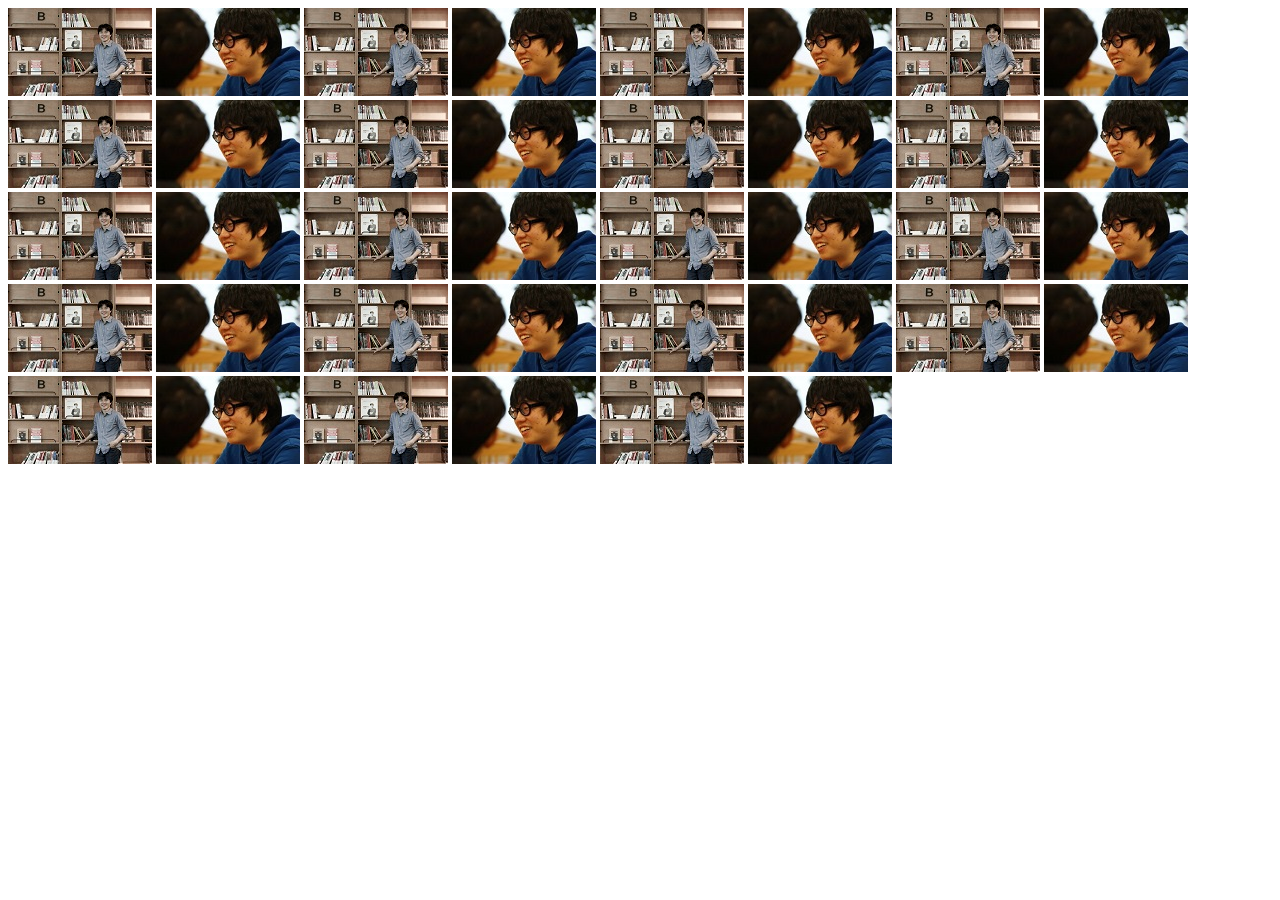
<file: public_html/dup.html>
<html>
<body>
<img src="1.jpg">
<img src="2.jpg">
<img src="1.jpg">
<img src="2.jpg">
<img src="1.jpg">
<img src="2.jpg">
<img src="1.jpg">
<img src="2.jpg">
<img src="1.jpg">
<img src="2.jpg">
<img src="1.jpg">
<img src="2.jpg">
<img src="1.jpg">
<img src="2.jpg">
<img src="1.jpg">
<img src="2.jpg">
<img src="1.jpg">
<img src="2.jpg">
<img src="1.jpg">
<img src="2.jpg">
<img src="1.jpg">
<img src="2.jpg">
<img src="1.jpg">
<img src="2.jpg">
<img src="1.jpg">
<img src="2.jpg">
<img src="1.jpg">
<img src="2.jpg">
<img src="1.jpg">
<img src="2.jpg">
<img src="1.jpg">
<img src="2.jpg">
<img src="1.jpg">
<img src="2.jpg">
<img src="1.jpg">
<img src="2.jpg">
<img src="1.jpg">
<img src="2.jpg">
</body>
</html>
</file>
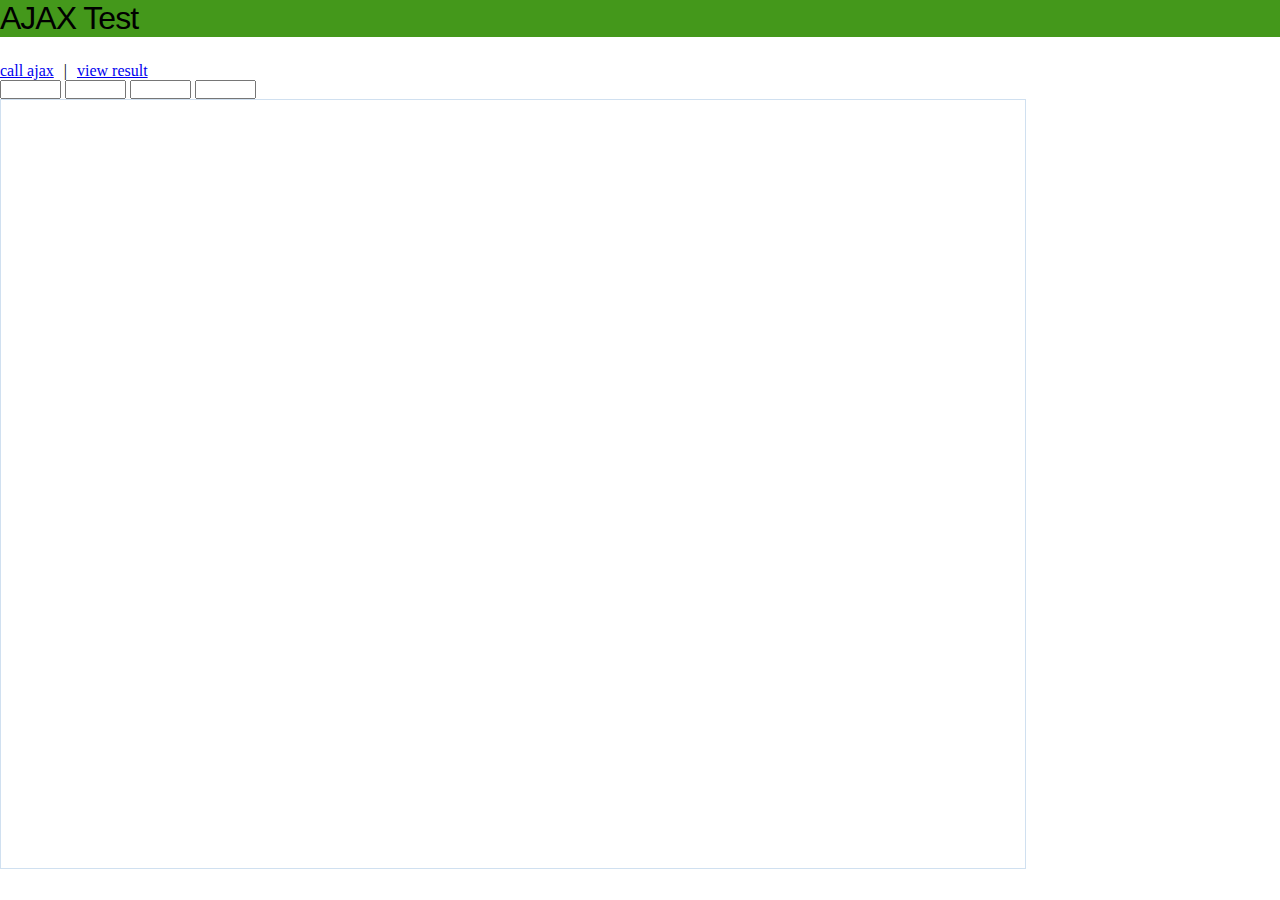
<file: public_html/index2.html>
<html><head><title>AJAX Test</title>
<meta http-equiv='Content-Type'
      content='text/html;
      charset=utf-8'
      />
<script type='text/javascript'
	src='./ha/kyjob/javascript/main.js'></script>
<link rel='stylesheet'
      type='text/css'
      href='./ha/kyjob/css/main.css'
      />
</head>
<body>
<div id='ID1003-PAGE-MENU'>
</div>
<div class='header'><h1>AJAX Test</h1></div>
<ul class='breadcrumb'>
</ul>
<div id='ID1004-MENUBAR'>
  <ul>
    <li><a href='#' onclick='appJobfileModel();'>call ajax</a></li>
     <li>|</li>
    <li><a href='#' onclick='appJobfileView();'>view result</a></li>
  </ul>
</div>
<div>
  <input id='ID1002-CANVAS-WIDTH'
	 size='5' />
  <input id='ID1001-CANVAS-HEIGHT'
	 size='5' />
  <input id='ID1005-MOUSE-X'
	 size='5' />
  <input id='ID1006-MOUSE-Y'
	 size='5' />
</div>
<canvas id='ID1000-CANVAS'
	width='1024' height='768'
	style='border:1px solid #d0e0f0;'></canvas>
</body>
</html>
</file>
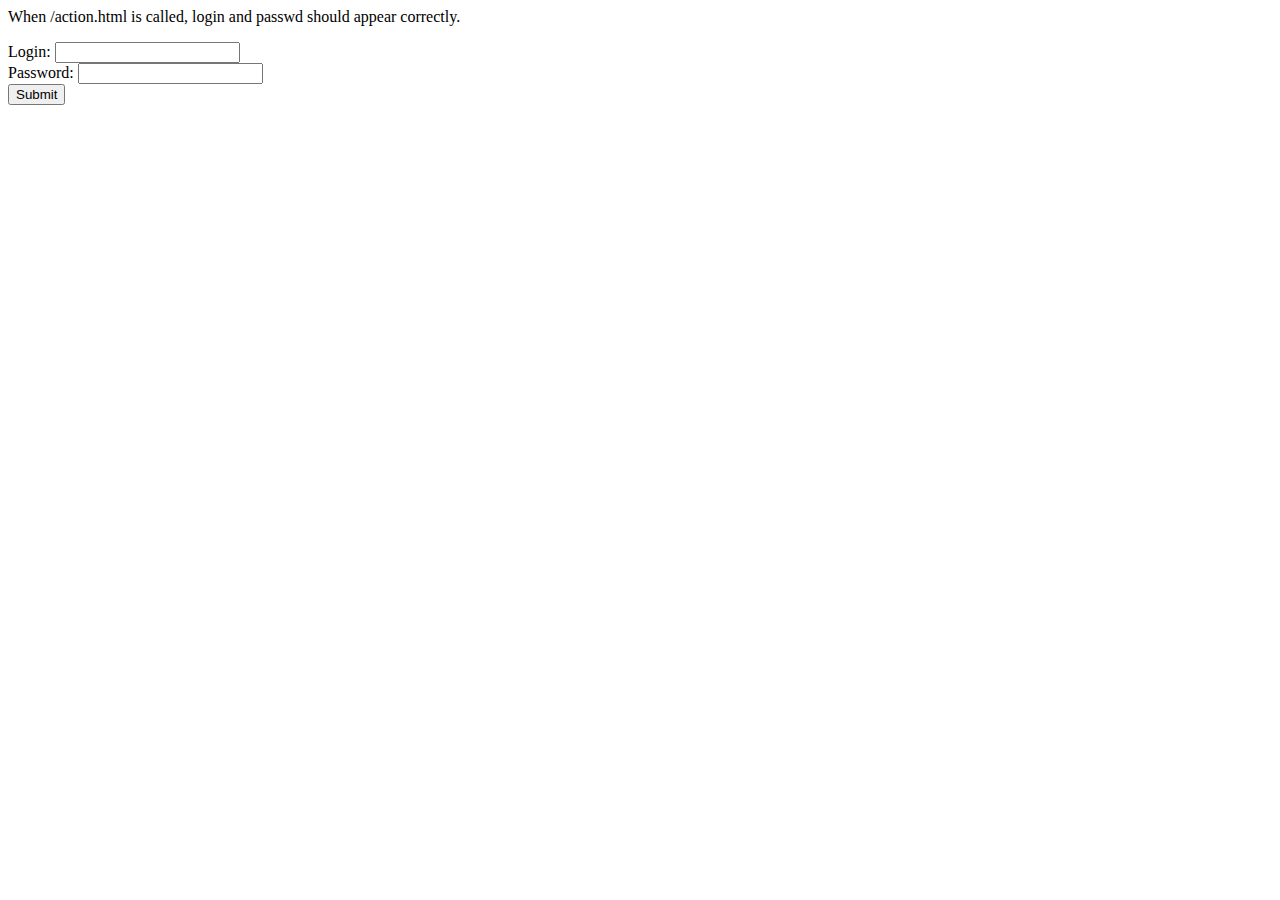
<file: public_html/index3.html>
<html>
<head>
<meta http-equiv="Content-Type" content="text/html; charset=utf-8">
</head>
<body>
 <p>When /action.html is called, login and passwd should appear correctly.</p>
 <form action="/action.html" method="post">
  Login: <input type="text" name="login" /> <br />
  Password: <input type="password" name="passwd" /> <br />
  <input type="submit" />
</body>
</html>
</file>
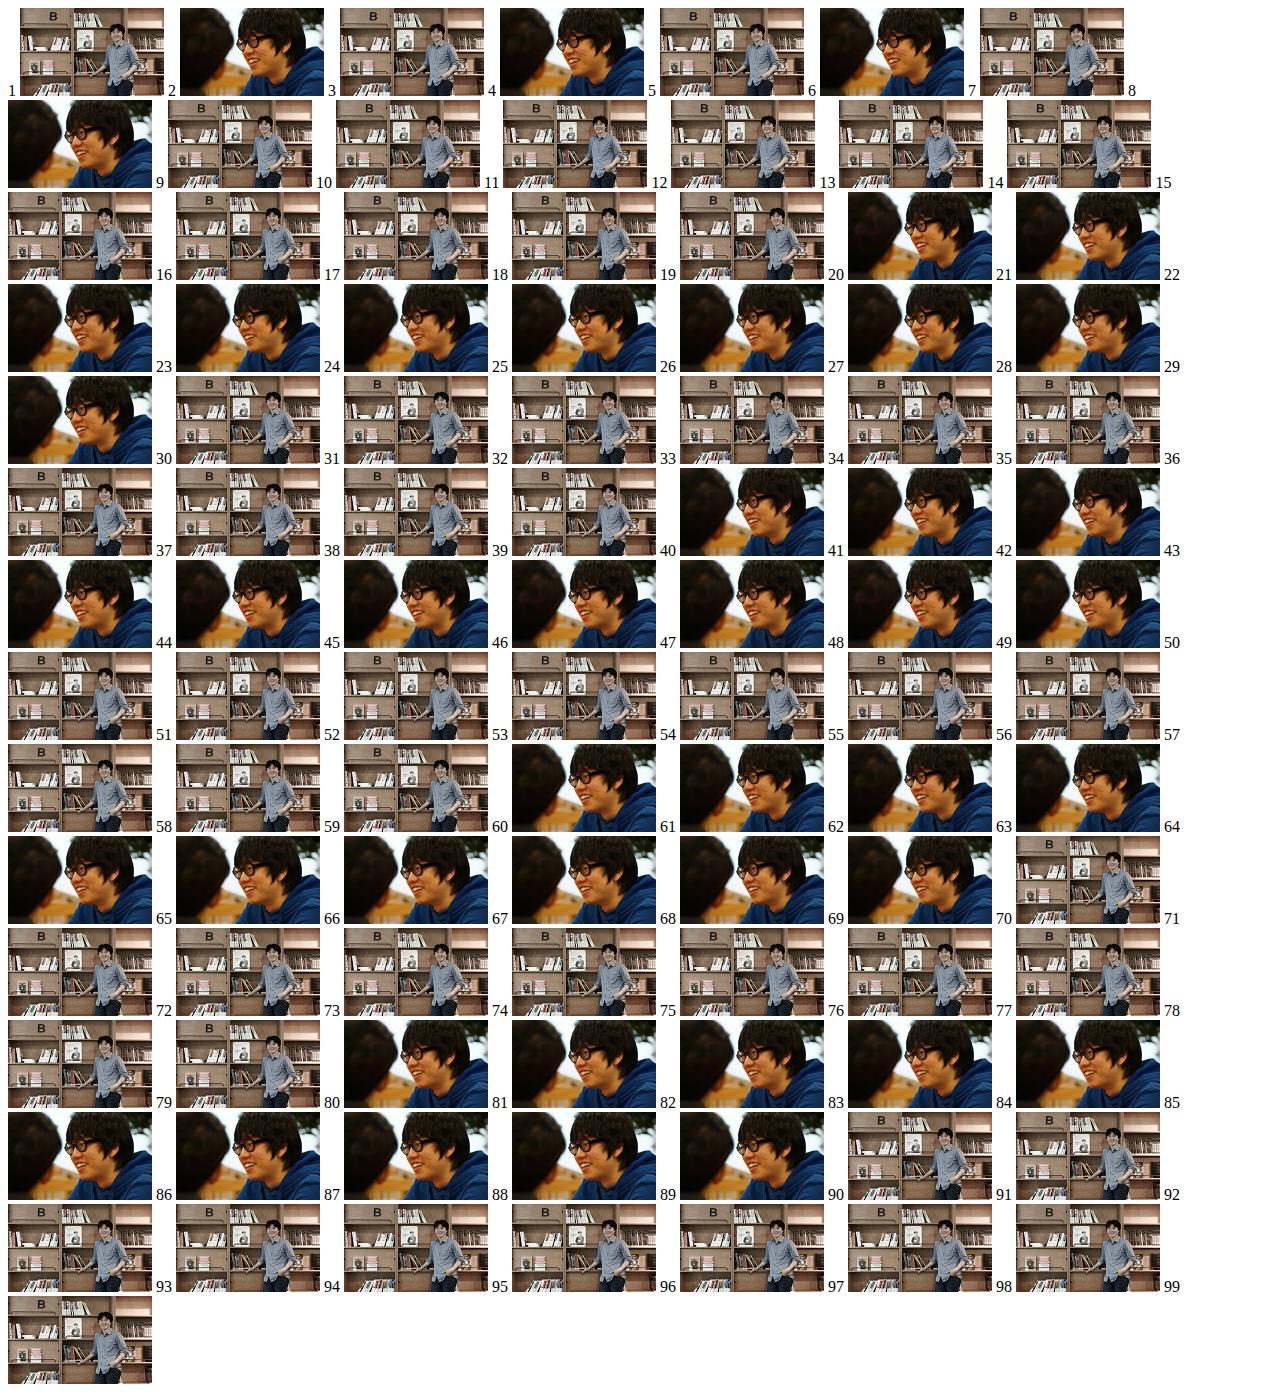
<file: public_html/multi.html>
<html>
<body>
1 <img src="1.jpg">
2 <img src="2.jpg">
3 <img src="3.jpg">
4 <img src="4.jpg">
5 <img src="5.jpg">
6 <img src="6.jpg">
7 <img src="7.jpg">
8 <img src="8.jpg">
9 <img src="9.jpg">

10 <img src="10.png">
11 <img src="11.png">
12 <img src="12.png">
13 <img src="13.png">
14 <img src="14.png">
15 <img src="15.png">
16 <img src="16.png">
17 <img src="17.png">
18 <img src="18.png">
19 <img src="19.png">

20 <img src="20.bmp">
21 <img src="21.bmp">
22 <img src="22.bmp">
23 <img src="23.bmp">
24 <img src="24.bmp">
25 <img src="25.bmp">
26 <img src="26.bmp">
27 <img src="27.bmp">
28 <img src="28.bmp">
29 <img src="29.bmp">

30 <img src="30.jpg">
31 <img src="31.jpg">
32 <img src="32.jpg">
33 <img src="33.jpg">
34 <img src="34.jpg">
35 <img src="35.jpg">
36 <img src="36.jpg">
37 <img src="37.jpg">
38 <img src="38.jpg">
39 <img src="39.jpg">
40 <img src="40.jpg">

41 <img src="41.jpg">
42 <img src="42.jpg">
43 <img src="43.jpg">
44 <img src="44.jpg">
45 <img src="45.jpg">
46 <img src="46.jpg">
47 <img src="47.jpg">
48 <img src="48.jpg">
49 <img src="49.jpg">
50 <img src="50.jpg">
	     
51 <img src="51.jpg">
52 <img src="52.jpg">
53 <img src="53.jpg">
54 <img src="54.jpg">
55 <img src="55.jpg">
56 <img src="56.jpg">
57 <img src="57.jpg">
58 <img src="58.jpg">
59 <img src="59.jpg">
60 <img src="60.jpg">

61 <img src="61.jpg">
62 <img src="62.jpg">
63 <img src="63.jpg">
64 <img src="64.jpg">
65 <img src="65.jpg">
66 <img src="66.jpg">
67 <img src="67.jpg">
68 <img src="68.jpg">
69 <img src="69.jpg">
70 <img src="70.jpg">

71 <img src="71.jpg">
72 <img src="72.jpg">
73 <img src="73.jpg">
74 <img src="74.jpg">
75 <img src="75.jpg">
76 <img src="76.jpg">
77 <img src="77.jpg">
78 <img src="78.jpg">
79 <img src="79.jpg">
80 <img src="80.jpg">

81 <img src="81.jpg">
82 <img src="82.jpg">
83 <img src="83.jpg">
84 <img src="84.jpg">
85 <img src="85.jpg">
86 <img src="86.jpg">
87 <img src="87.jpg">
88 <img src="88.jpg">
89 <img src="89.jpg">
90 <img src="90.jpg">

91 <img src="91.jpg">
92 <img src="92.jpg">
93 <img src="93.jpg">
94 <img src="94.jpg">
95 <img src="95.jpg">
96 <img src="96.jpg">
97 <img src="97.jpg">
98 <img src="98.jpg">
99 <img src="99.jpg">
</body>
</html>
</file>
<file: public_html/ha/kyjob/css/main.css>
* { margin: 0; padding: 0; }
body { font: 12pt Georgia, serif; }
article { display: block; }
aside { display: block; }
figure { display: block; }
footer { display: block; }
header { display: block; }
hgroup { display: block; }
menu { display: block; }
nav { display: block; }
section { display: block; }
#page-wrap { width: 960px; margin: 60px auto; }
h1 { font: normal 32px Helvetica, Arial, Sans-Serif; letter-spacing: -1px; margin: 0 0 15px 0; }
.header h1 { background-color: hsla(100,70%,35%,1); }
#ID1003-PAGE-MENU { float: left; width: 100%; color: #000; }
#ID1003-PAGE-MENU ul { list-style: none; margin-top: 10px; float: right; }
#ID1003-PAGE-MENU li { float: left; margin-right: 10px; }
#ID1004-MENUBAR { float: left; width: 100%; color: #000; }
#ID1004-MENUBAR ul { list-style: none; margin-top: 10px; float: left; }
#ID1004-MENUBAR li { float: left; margin-right: 10px; }
.breadcrumb { list-style: none; overflow: hidden; font: 12pt Helvetica, Arial, Sans-Serif; }
.breadcrumb li { float: left; }
.breadcrumb li a { color: white; text-decoration: none; padding: 5pt 0 5pt 45pt; background: green; background: hsla(120,85%,35%,1); position: relative; display: block; float: left; }
.breadcrumb li a:after { content: " "; display: block; width: 0; height: 0; border-top: 50pt solid transparent; border-bottom: 50pt solid transparent; border-left: 30pt solid hsla(120,85%,35%,1); position: absolute; top: 50%; margin-top: -50pt; left: 100%; z-index: 2; }
.breadcrumb li a:before { content: " "; display: block; width: 0; height: 0; border-top: 50pt solid transparent; border-bottom: 50pt solid transparent; border-left: 30pt solid white; position: absolute; top: 50%; margin-top: -50pt; margin-left: 1pt; left: 100%; z-index: 1; }
.breadcrumb li:first-child a { padding-left: 10pt; }
.breadcrumb li:nth-child(2) a { background: hsla(120,85%,45%,1); }
.breadcrumb li:nth-child(2) a:after { border-left-color: hsla(120,85%,45%,1); }
.breadcrumb li:nth-child(3) a { background: hsla(120,85%,55%,1); }
.breadcrumb li:nth-child(3) a:after { border-left-color: hsla(120,85%,55%,1); }
.breadcrumb li:nth-child(4) a { background: hsla(120,85%,65%,1); }
.breadcrumb li:nth-child(4) a:after { border-left-color: hsla(120,85%,65%,1); }
.breadcrumb li:nth-child(5) a { background: hsla(120,85%,75%,1); }
.breadcrumb li:nth-child(5) a:after { border-left-color: hsla(120,85%,75%,1); }
.breadcrumb li:last-child a { background: white !important; color: black; pointer-events: none; cursor: default; }
.breadcrumb li:last-child a:after { border: 0; }
.breadcrumb li a:hover { background: hsla(120,85%,25%,1); }
.breadcrumb li a:hover:after { border-left-color: hsla(120,85%,25%,1) !important; }
</file>
